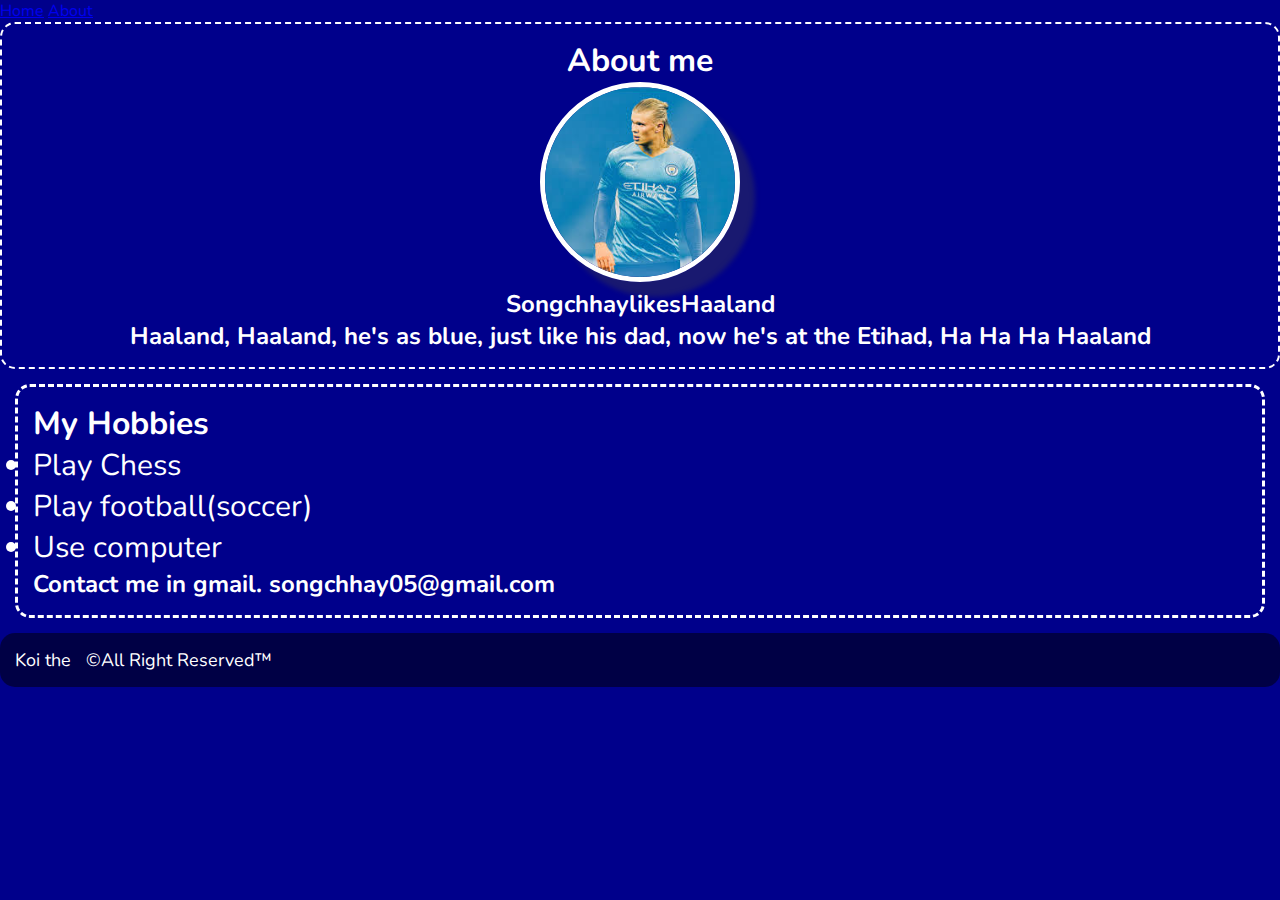
<file: about.html>
<!DOCTYPE html>
<html lang="en">

<head>
    <meta charset="UTF-8">
    <meta http-equiv="X-UA-Compatible" content="IE=edge">
    <meta name="viewport" content="width=device-width, initial-scale=1.0">
    <title>Koi the</title>
    <link rel="stylesheet" href="style.css">
</head>

<body>
    <div class="Navy">
        <a href="index.html">Home</a>
        <a href="about.html">About</a>
    </div>
    <div class="about-me">
        <h1>About me</h1>
        <img src="./images/images.jfif" alt="">
        <h2>SongchhaylikesHaaland</h2>
        <h2>
            Haaland, Haaland, he's as blue, just like his dad, now he's at the Etihad, Ha Ha Ha Haaland
        </h2>
        </div>
        <div class="aboutmore">
            <h1>My Hobbies</h1>
            <ul>
                <li>Play Chess</li>
                <li>Play football(soccer)</li>
                <li>Use computer</li>
            </ul>
            <h2>
            Contact me in gmail. songchhay05@gmail.com
            </h2>
        </div>
        <footer>
            <a>Koi the</a>
            <a>&copy;All Right Reserved&trade;</a>
            <div class="socials">
                <ion-icon name="logo-facebook"></ion-icon>
                <ion-icon name="logo-youtube"></ion-icon>
                <ion-icon name="logo-instagram"></ion-icon>
                <ion-icon name="share-outline"></ion-icon>
            </div>
        </footer>
</body>

</html>
</file>
<file: style.css>
@import url(https://fonts.googleapis.com/css?family=Nunito:regular);
*{
    margin: 0;
    padding: 0;
    box-sizing: border-box;
    font-family: 'Nunito';
}
html{
    scroll-behavior: smooth;
}
body{
    background-color: darkblue;
    color: white;
}
header{
    background-color: rgba(0, 0, 0, 0.5);
    padding: 10px;
    display: flex;
    top: 0;
}
.logo{
    width: 50px;
    height: 50px;
}
.logo img{
    width: 100%;
    height: 100%;
    padding: 10px;
    margin-left: 5px;
}
nav{
    display: flex;
    align-items: center;
}
nav a{
    font-size: 18px;
    text-decoration: none;
    color: white;
    margin-left: 7px;
    transition: 500ms;
}
nav a:nth-child(6){
    display: none;
}
nav a:hover{
    color: dodgerblue;
}
#banner{
    height: 310px;
    width: 100%;
    background-size: cover;
    background-position: center;
    object-fit: cover;
    background-image: url(./images/Koi-x-Grain-SG-Foodie.png);
}
.slogan{
    padding-right:4px;
    border-right: 3px solid white;
    white-space: nowrap;
    margin: auto;
    overflow: hidden;
    animation: caret 500ms infinite, write 5s steps(30) infinite;
}
@keyframes caret{
    0%, 100%{
        border-right: 3px solid white;
    }
    50%{
        border-color: transparent;
    }
}
@keyframes write{
    0%{
        width: 0%;
    }
    100%{
        width: 85%;
    }
}
.section-title{
    border-bottom: 5px solid white;
    text-align: center;
}
.best-wrap{
    display: grid;
    grid-template-columns: 1fr 1fr;
}
.best-card{
    height: 210px;
    width: 150px;
    text-align: center;
    margin: 15px;
    border: 5px solid white;
    border-radius: 15px;
    background-color: cornflowerblue;
    transition: 500ms;
}
.best-card img{
    height: 120px;
    width: 100%;
    object-fit: cover;
    border-radius: 10px;
}
.best-card:hover{
    transform: scale(2) rotate(15deg);
}
.best-card button{
    background-color: dodgerblue;
    border-radius: 15px;
    border: 2px solid white;
    color: white;
    width: 100%;
    height: 35px;
    display: none;
}
.navy{
    display: grid;
    grid-template-columns: 1fr 1fr 1fr 1fr;
}
.navy h3{
    margin-top: 15px;
}
.navy h1{
    text-decoration: underline;
}
.navy h3:nth-child(3){
    display: none;
}
.navy h3:nth-child(10){
    display: none;
}
.MW{
    display: grid;
    grid-template-columns: 1fr 1fr;
}
.MW .best-card:nth-child(2){
    display: none;
}
.MW .best-card:nth-child(3) img{
    height: 140px;
}
.MW .best-card:nth-child(5) img{
    height: 140px;
}
.MW .best-card:nth-child(10){
    display: none;
}
.group{
    text-align: center;
}
.group label{
    font-size: 35px;
}
.group input{
    width: 200px;
    height: 35px;
}
.group select{
    width: 120px;
    height: 35px;
}
#delivery button{
    background-color: dodgerblue;
    border-radius: 15px;
    font-size: 25px;
    border: 2px solid white;
    color: white;
    width: 100%;
    height: 35px;
}
#Find .section-title{
    margin-bottom: 15px;
}
#q{
    display: none;
}
footer{
    display: grid;
    grid-template-columns: auto 1fr auto;
    background-color: rgba(0, 0, 0, 0.5);
    padding: 15px;
    border-radius: 15px;
    align-items: center;
}
footer h1{
    margin: 20px;
}
ion-icon{
    font-size: 25px;
    color: white;
    border-radius: 50%;
}
footer a{
    font-size: 18px;
    margin-right: 15px;
}
.about{
    display: none;
}
.about-me{
    border: 2px dashed white;
    border-radius: 15px;
    padding: 15px;
    text-align: center;
}
.about-me img{
    width: 200px;
    height: 200px;
    border-radius: 50%;
    border: 5px solid white;
    transition: 4s;
    box-shadow: 15px 15px 5px midnightblue;
}
.about-me img:hover{
    width: 600px;
    height: 600px;
    color: midnightblue;
}
.aboutmore{
    border: dashed white;
    border-radius: 15px;
    margin: 15px;
    padding: 15px;
}
li{
    font-size: 30px;
}
</file>
